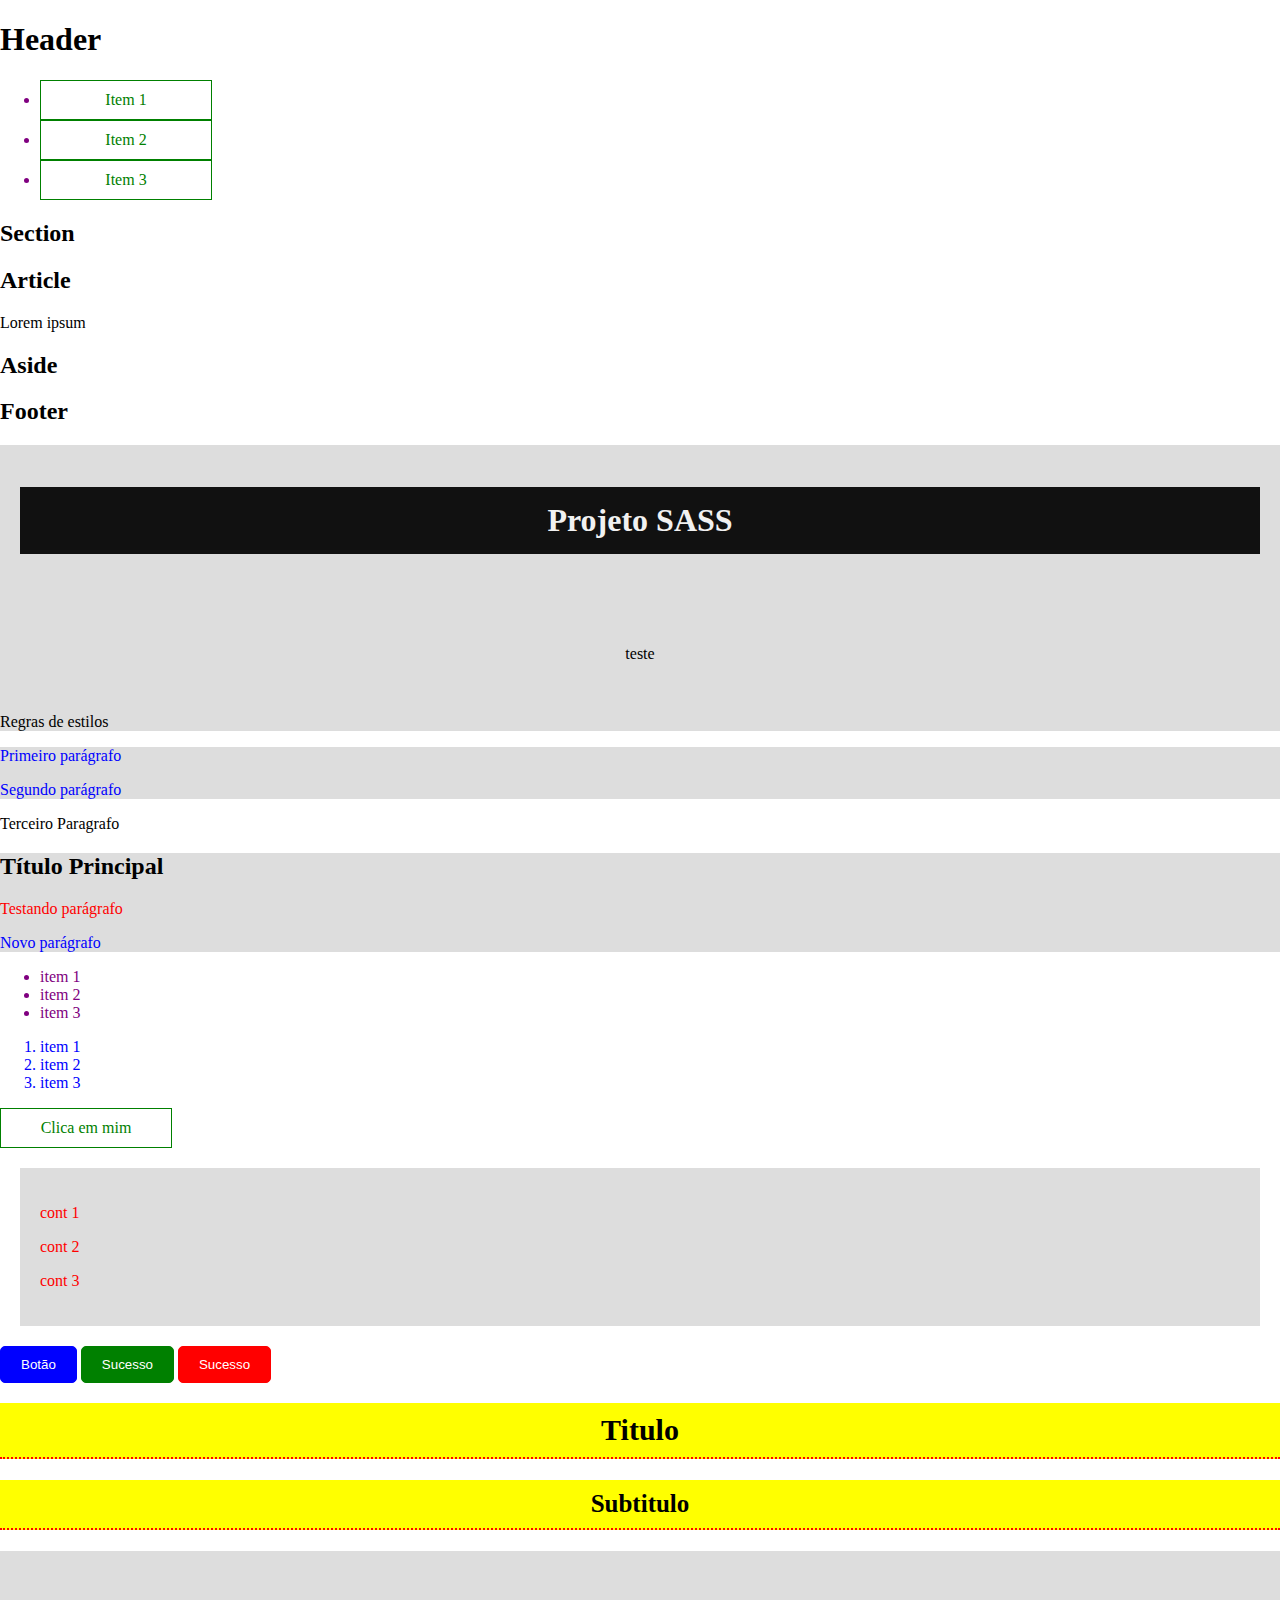
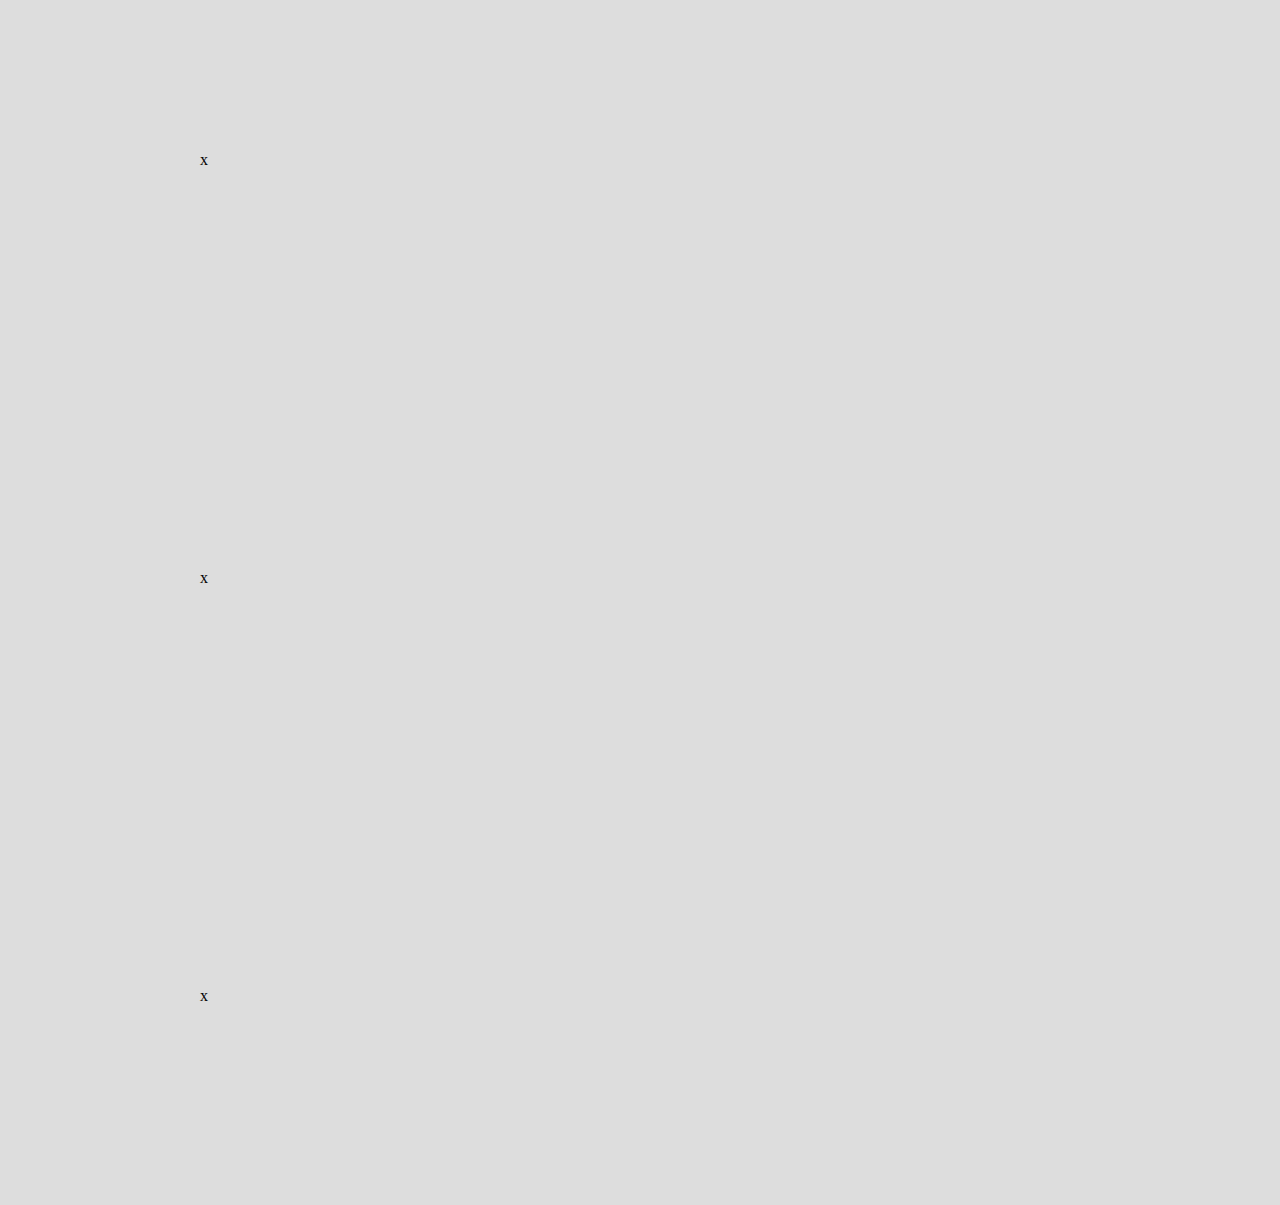
<file: index.html>
<!DOCTYPE html>
<html lang="pt-br">
<head>
    <meta charset="UTF-8">
    <title>Titulo da página</title>
</head>
<body>
    <header>
        <h1>Header</h1>
        <nav>
            <ul>
                <li><a href="#">Item 1</a></li>
                <li><a href="#">Item 2</a></li>
                <li><a href="#">Item 3</a></li>
            </ul>
        </nav>
    </header>
    
    <section>
        <h2>Section</h2>
    	<article>
       	    <header>
                <h2>Article</h2>
            </header>
                <p>Lorem ipsum</p>
    	</article>
    </section>

    <aside>
        <h2>Aside</h2>
    </aside>

    <footer>
        <h2>Footer</h2>
    </footer>
</body>
</html>









<!DOCTYPE html>
<html lang="pt-br" >
<head>
    <meta charset="UTF-8">
    <meta http-equiv="X-UA-Compatible" content="IE=edge">
    <meta name="viewport" content="width=device-width, initial-scale=1.0">
    <title>Intro SASS</title>
    <link rel="stylesheet" href="css/styles.css">
</head>
<body>
    <div class="container">
        <h1 id="title">Projeto SASS</h1>
    </div>
    <div class="container-bottom">teste</div>

    <div>Regras de estilos</div>
    <div>
        <p>Primeiro parágrafo</p>
        <p>Segundo parágrafo</p>
    </div>
    Terceiro Paragrafo
    <main>
        <h2>Título Principal</h2>
        <p class="p-vermelho">Testando parágrafo</p>
        <p>Novo parágrafo</p>
    </main>

    <ul>
        <li>item 1</li>
        <li>item 2</li>
        <li>item 3</li>
    </ul>
    <ol>
        <li>item 1</li>
        <li>item 2</li>
        <li>item 3</li>
    </ol>

    
    <a href="#">Clica em mim</a>
    
    <div class="container2">
        <p class="container2-content">cont 1</p>
        <p class="container2-content">cont 2</p>
        <p class="container2-content">cont 3</p>
    </div>

    <button class="btn">Botão</button>
    <button class="btn btn-success">Sucesso</button>
    <button class="btn btn-danger">Sucesso</button>
    <h1 class="title">Titulo</h1>
    <h2 class="subtitle">Subtitulo</h2>
    <div class="spacing">x</div>
    <div class="spacing">x</div>
    <div class="spacing">x</div>

</body>
</html>
</file>
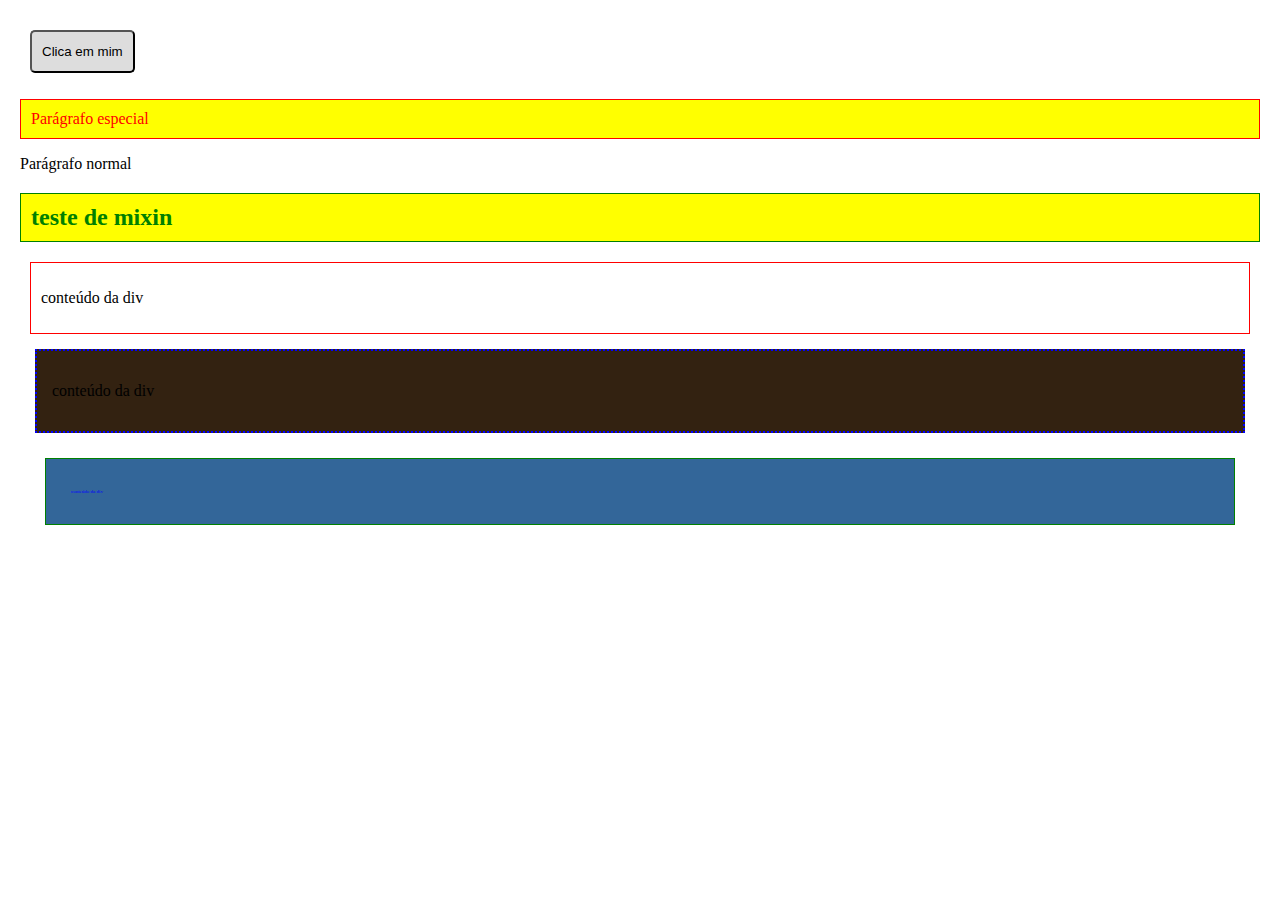
<file: funcionalidades.html>
<!DOCTYPE html>
<html lang="pt-br">
<head>
    <meta charset="UTF-8">
    <meta http-equiv="X-UA-Compatible" content="IE=edge">
    <meta name="viewport" content="width=device-width, initial-scale=1.0">
    <link rel="stylesheet" href="css/styles-func.css">
    <title>funcionalidades SASS</title>
</head>
<body>
    <button class="btn">Clica em mim</button>
    <p class="p-esp">Parágrafo especial</p>
    <p>Parágrafo normal</p>
    <h2>teste de mixin</h2>

    <div class="esp-menor">
        <p>conteúdo da div</p>
    </div>
    <div class="esp-medio">
        <p>conteúdo da div</p>
    </div>
    <div class="esp-maior">
        <p class="fonte-pequena">conteúdo da div</p>
    </div>
</body>
</html>
</file>
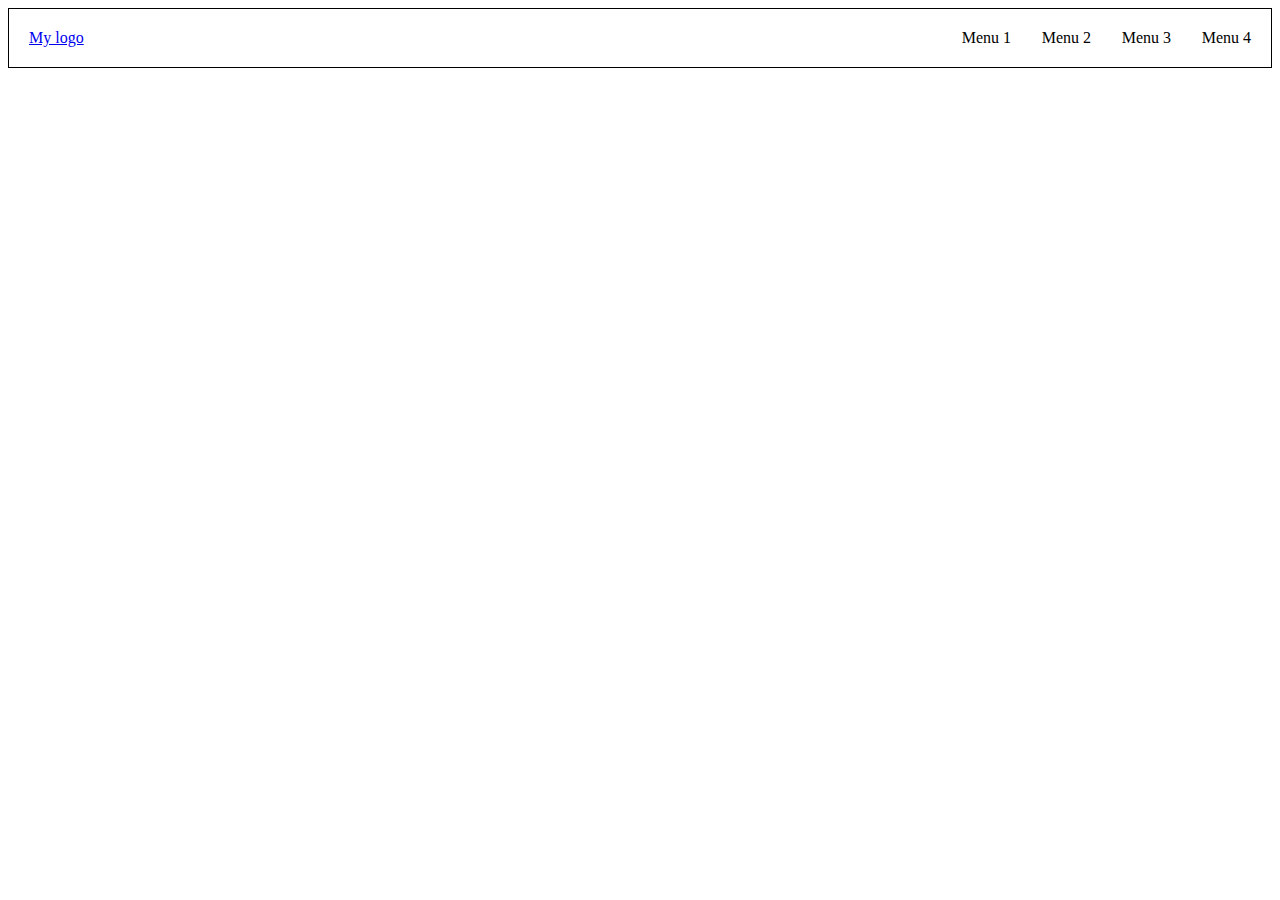
<file: index_flexbox.html>
<!DOCTYPE html>
<html lang="pt-br">
<head>
    <meta charset="UTF-8">
    <meta http-equiv="X-UA-Compatible" content="IE=edge">
    <meta name="viewport" content="width=device-width, initial-scale=1.0">
    <title>Document</title>
    <style>
        .container{
            display: flex;
            flex-flow: row nowrap;
            align-items: flex-end;
            border: 1px solid black;
            padding:20px;
        }

        .logo{
            flex: 1 1 auto;
        }

        .menu-item{
            flex: 0 1 80px;
            align-items: center;
            text-align: right;
        }
    </style>
</head>
<body>
    <span class="container">
        <div class="logo"><a href="#">My logo</a></div>
        <div class="menu-item">Menu 1</div>
        <div class="menu-item">Menu 2</div>
        <div class="menu-item">Menu 3</div>
        <div class="menu-item">Menu 4</div>
    </span>
</body>
</html>
</file>
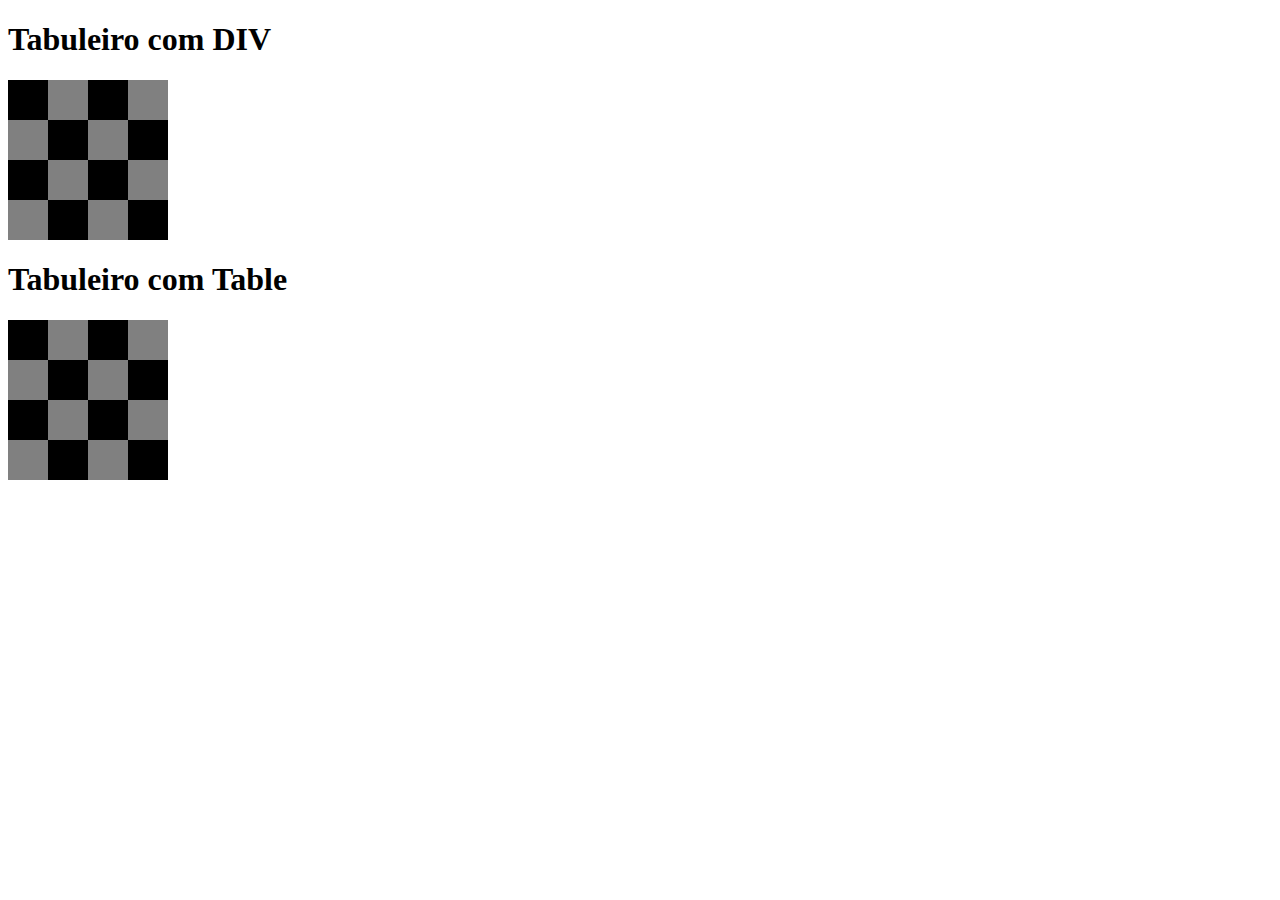
<file: tabuleiro.html>
<!DOCTYPE html>
<html lang="en">
<head>
    <meta charset="UTF-8">
    <meta http-equiv="X-UA-Compatible" content="IE=edge">
    <meta name="viewport" content="width=device-width, initial-scale=1.0">
    <title>Document</title>
    <style>
        .linha{
            height: 40px;
        }
        .square{
            width:40px;
            height: 40px;
            float: left;
        }
        .black{
            background-color: black;
        }
        .grey{
            background-color: gray;
        }
        table{
            border-collapse: collapse;
        }
        table tr td{
            padding: 0px;
            margin: 0px;
            border: 0px;
        }
    </style>
</head>
<body>
    <h1>Tabuleiro com DIV</h1>
    <div class="linha">
        <div class="square black"></div>
        <div class="square grey"></div>
        <div class="square black"></div>
        <div class="square grey"></div>
    </div>
    <div class="linha">
        <div class="square grey"></div>
        <div class="square black"></div>
        <div class="square grey"></div>
        <div class="square black"></div>
    </div>
    <div class="linha">
        <div class="square black"></div>
        <div class="square grey"></div>
        <div class="square black"></div>
        <div class="square grey"></div>
    </div>
    <div class="linha">
        <div class="square grey"></div>
        <div class="square black"></div>
        <div class="square grey"></div>
        <div class="square black"></div>
    </div>
    <h1>Tabuleiro com Table</h1>
    <table>
        <tbody>
            <tr>
                <td class="square black"></td>
                <td class="square grey"></td>
                <td class="square black"></td>
                <td class="square grey"></td>
            </tr><tr>
                <td class="square grey"></td>
                <td class="square black"></td>
                <td class="square grey"></td>
                <td class="square black"></td>
            </tr><tr>
                <td class="square black"></td>
                <td class="square grey"></td>
                <td class="square black"></td>
                <td class="square grey"></td>
            </tr><tr>
                <td class="square grey"></td>
                <td class="square black"></td>
                <td class="square grey"></td>
                <td class="square black"></td>
            </tr>
        </tbody>
    </table>
</body>
</html>
</file>
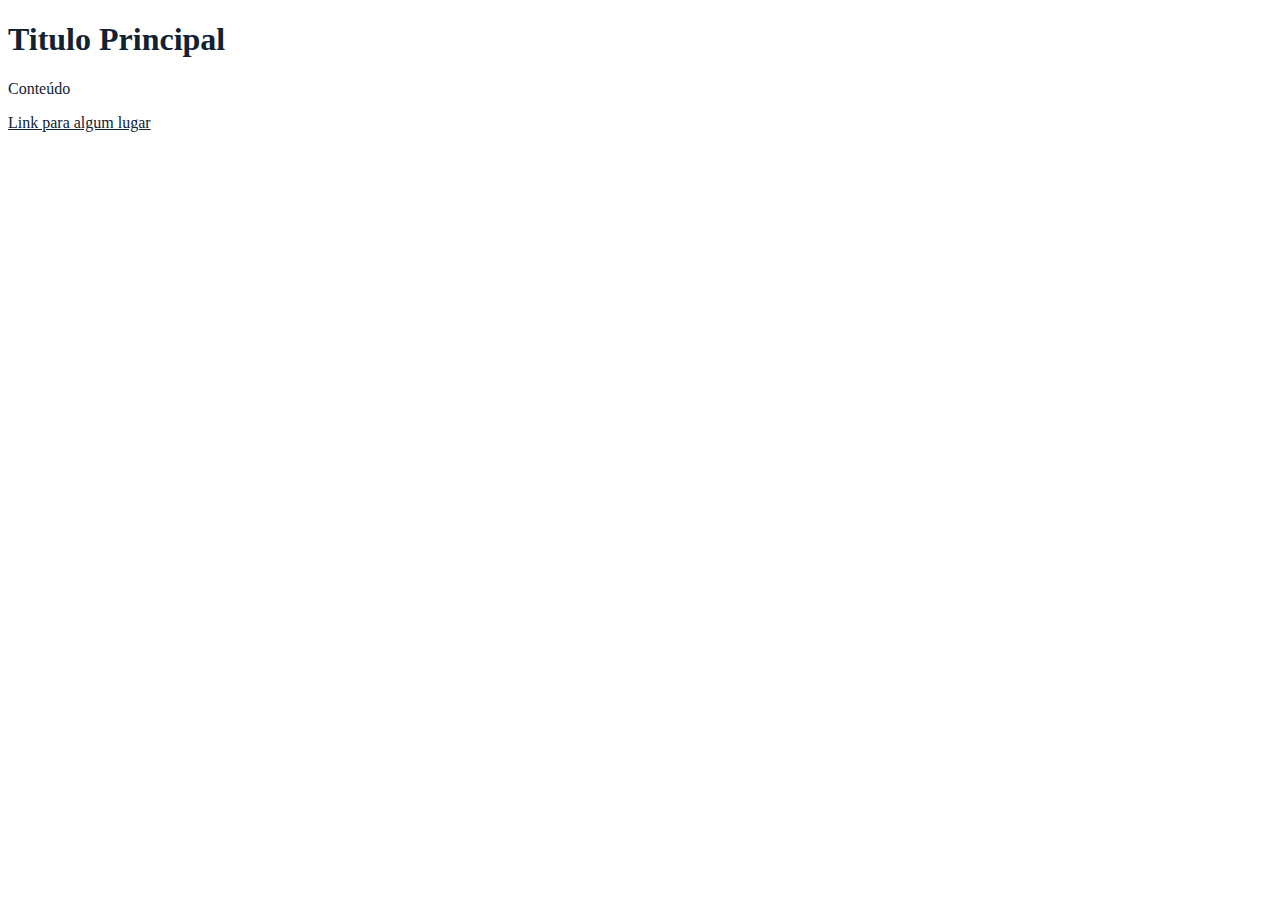
<file: variaveis.html>
<!DOCTYPE html>
<html lang="en">
<head>
    <meta charset="UTF-8">
    <meta http-equiv="X-UA-Compatible" content="IE=edge">
    <meta name="viewport" content="width=device-width, initial-scale=1.0">
    <title>Variaveis</title>
    <link rel="stylesheet" href="css/variaveis.css">
</head>
<body>
    <h1>Titulo Principal</h1>    
    <p>Conteúdo</p>
    <a href="#">Link para algum lugar</a>
</body>
</html>
</file>
<file: css/styles.css>
@charset "UTF-8";
/* Comentário que aparece no arquivo css */
/*! Comentário que aparece inclusive no modo de compressão */
/* Totos funcionam
 * em multilinhas */
body {
  padding: 0px;
  margin: 0px;
}

.container {
  background-color: #ddd;
  padding: 20px;
  margin: 0px;
}
.container #title {
  background-color: #111;
  color: #f1f1f1;
  padding: 15px;
  text-align: center;
}

.container-bottom {
  background-color: #ddd;
  text-align: center;
  padding: 50px;
}

div, main {
  background-color: #ddd;
}
div p, main p {
  color: blue;
  font-size: 1rem;
}

main .p-vermelho {
  color: red;
}
main p {
  color: blue;
}

li {
  color: purple;
}

ol > li {
  color: blue;
}

a {
  text-decoration: none;
  color: green;
  transition: 0.5s;
  padding: 10px;
  border: 1px solid green;
  display: block;
  width: 150px;
  text-align: center;
}
a:hover {
  background-color: green;
  color: white;
}

.container2 {
  background-color: #ddd;
  padding: 20px;
  margin: 20px;
}
.container2-content {
  color: red;
}

.spacing {
  padding: 200px;
}

.btn {
  padding: 10px 20px;
  border: 1px solid blue;
  border-radius: 5px;
  color: white;
  background-color: blue;
  cursor: pointer;
}
.btn:hover {
  background-color: transparent;
  color: blue;
}
.btn-success {
  background-color: green;
  border: 1px solid green;
}
.btn-success:hover {
  color: green;
}
.btn-danger {
  background-color: red;
  border: 1px solid red;
}
.btn-danger:hover {
  color: red;
}

.subtitle, .title {
  border-bottom: 2px dotted red;
  padding: 10px;
  background-color: yellow;
  text-align: center;
}

.title {
  font-size: 30px;
}

.subtitle {
  font-size: 25px;
}

/*# sourceMappingURL=styles.css.map */
</file>
<file: css/styles-func.css>
.btn {
  background-color: #ddd;
  color: #000;
  padding: 12px 10px;
  border-radius: 5px;
  margin: 10px;
}

body {
  margin: 20px;
}

.p-esp {
  color: red;
  background-color: yellow;
  padding: 10px;
  border: 1px solid red;
}
.p-esp:hover {
  border-color: blue;
  color: blue;
}

h2 {
  color: red;
  background-color: yellow;
  padding: 10px;
  border: 1px solid red;
  border-color: green;
  color: green;
}
h2:hover {
  border-color: blue;
  color: blue;
}

.esp-menor {
  padding: 10px;
  margin: 10px;
  border: 1px solid red;
  color: #000;
  background-color: #FFF;
}

.esp-medio {
  padding: 15px;
  margin: 15px;
  border: 2px dotted blue;
  color: #000;
  background-color: #321;
}

.esp-maior {
  padding: 25px;
  margin: 25px;
  border: 1px solid green;
  color: #915;
  background-color: #369;
}

.fonte-pequena {
  font-size: 5px;
  color: blue;
}

/*# sourceMappingURL=styles-func.css.map */
</file>
<file: css/variaveis.css>
h1 {
  color: #123;
}

p {
  color: #123;
}

a {
  color: #123;
}

/*# sourceMappingURL=variaveis.css.map */
</file>
